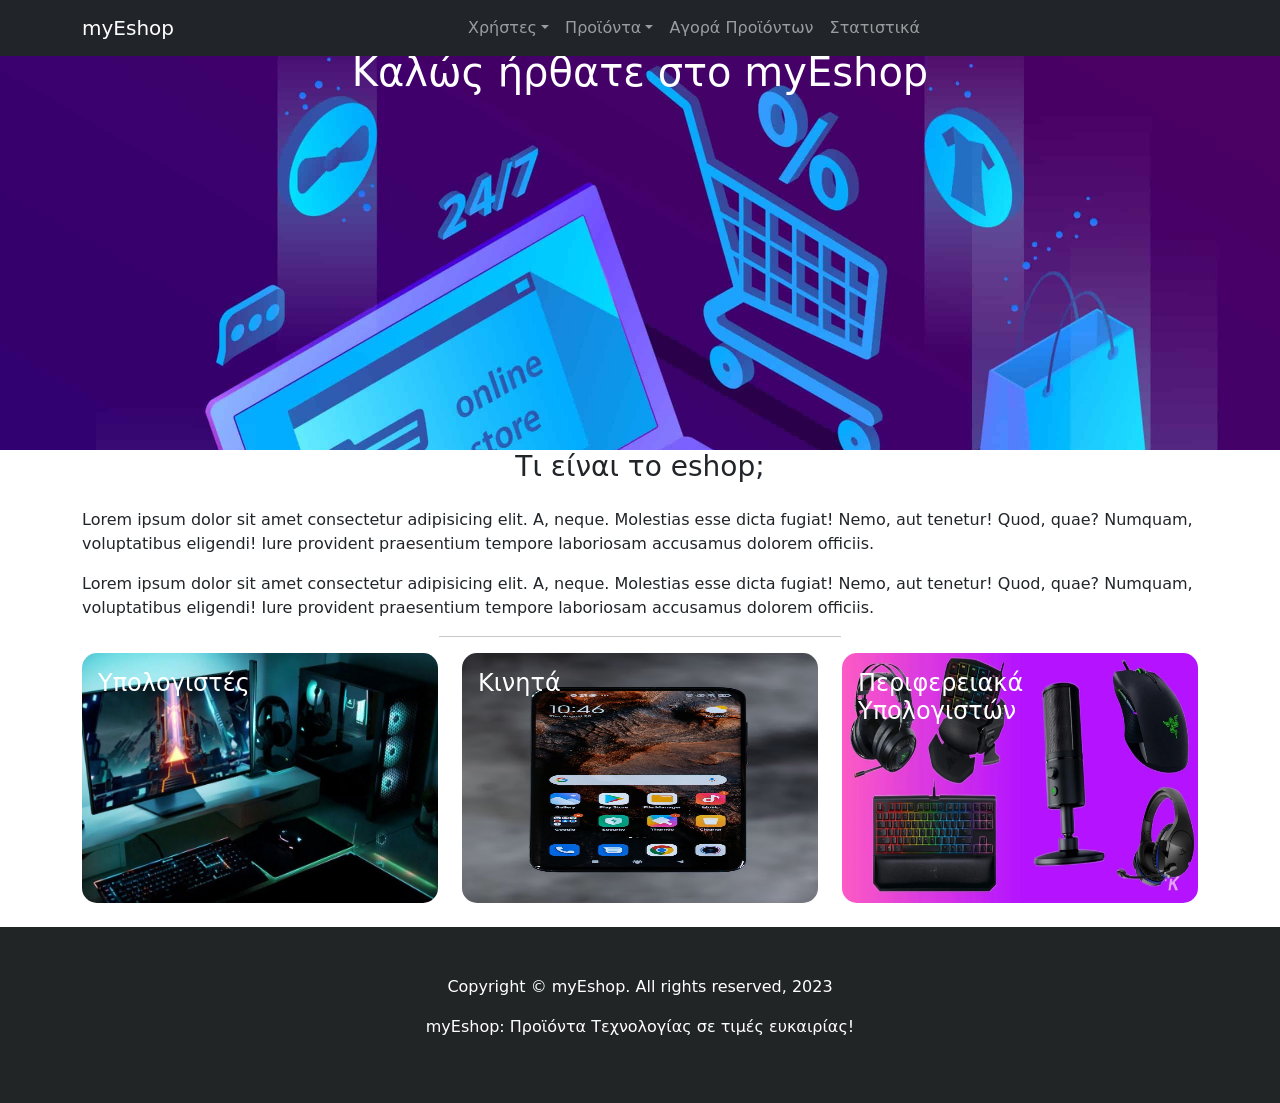
<file: files/index.html>
<!DOCTYPE html>
<html lang="en">
<head>
    <meta charset="UTF-8">
    <meta http-equiv="X-UA-Compatible" content="IE=edge">
    <meta name="viewport" content="width=device-width, initial-scale=1.0">

    <link href="https://cdn.jsdelivr.net/npm/bootstrap@5.3.0-alpha2/dist/css/bootstrap.min.css" rel="stylesheet" integrity="sha384-aFq/bzH65dt+w6FI2ooMVUpc+21e0SRygnTpmBvdBgSdnuTN7QbdgL+OapgHtvPp" crossorigin="anonymous">
    
    <link rel="stylesheet" href="./assets/css/style.css">
    
    <title>Users and Products App</title>
</head>
<body>
    <!-- menu -->
    <nav class="navbar navbar-expand-lg navbar-dark bg-dark fixed-top">
        <div class="container-lg">
            <a class="navbar-brand" href="./index.html">myEshop</a>
            <button class="navbar-toggler" type="button" data-bs-toggle="collapse" data-bs-target="#navbarNavDropdown" aria-controls="navbarNavDropdown" aria-expanded="false" aria-label="Toggle navigation">
                <span class="navbar-toggler-icon"></span>
            </button>

            <div class="collapse navbar-collapse justify-content-center" id="navbarNavDropdown">
                <ul class="navbar-nav">
                    <li class="nav-item dropdown">
                        <a class="nav-link dropdown-toggle" href="#" id="navbarDropdownMenuLink1" role="button" data-bs-toggle="dropdown" aria-expanded="false">Χρήστες</a>
                        <ul class="dropdown-menu" aria-labeledby="navbarDropdownMenuLink1">
                            <li><a class="dropdown-item" href="./user/create.html">Δημιουργία</a></li>
                            <li><a class="dropdown-item" href="./user/find.html">Εμφάνιση</a></li>
                        </ul>
                    </li>
                    <li class="nav-item dropdown">
                        <a class="nav-link dropdown-toggle" href="#" id="navbarDropdownMenuLink2" role="button" data-bs-toggle="dropdown" aria-expanded="false">Προϊόντα</a>
                        <ul class="dropdown-menu" aria-labeledby="navbarDropdownMenuLink2">
                            <li><a class="dropdown-item" href="#">Δημιουργία</a></li>
                            <li><a class="dropdown-item" href="#">Εμφάνιση</a></li>
                        </ul>
                    </li>
                    <li class="nav-item">
                        <a class="nav-link" href="#" role="button">Αγορά Προϊόντων</a>
                    </li>
                    <li class="nav-item">
                        <a class="nav-link" href="#" role="button">Στατιστικά</a>
                    </li>
                </ul>
            </div>
        </div>
    </nav>
    
    <!-- header -->
    <header class="container-fluid">
        <div class="container-lg text-center text-white py-5">
            <h1>Καλώς ήρθατε στο myEshop</h1>
        </div>
    </header>
    
    <!-- main -->
    <div class="container-fluid">
        <div class="container-lg">
            <h3 class="text-center pb-3">Τι είναι το eshop;</h3>
            <p>Lorem ipsum dolor sit amet consectetur adipisicing elit. A, neque. Molestias esse dicta fugiat! Nemo, aut tenetur! Quod, quae? Numquam, voluptatibus eligendi! Iure provident praesentium tempore laboriosam accusamus dolorem officiis.</p>
            <p>Lorem ipsum dolor sit amet consectetur adipisicing elit. A, neque. Molestias esse dicta fugiat! Nemo, aut tenetur! Quod, quae? Numquam, voluptatibus eligendi! Iure provident praesentium tempore laboriosam accusamus dolorem officiis.</p>
        </div>
    </div>

    <!-- line -->
    <div class="container-lg col-4">
        <hr>
    </div>

    <!-- album -->
    <div class="container-fluid">
        <div class="container-lg">
            <div class="row">
                <div class="col-sm-4">
                    <div class="card">
                        <img class="card-img" src="./assets/images/pc.jpg" alt="">
                        <div class="card-img-overlay">
                            <h4 class="card-title">
                                <a class="card-link text-white" href="#">Υπολογιστές</a>
                            </h4>
                        </div>
                    </div>
                </div>
                <div class="col-sm-4">
                    <div class="card">
                        <img class="card-img" src="./assets/images/mobile.jpg" alt="">
                        <div class="card-img-overlay">
                            <h4 class="card-title">
                                <a class="card-link text-white" href="#">Κινητά</a>
                            </h4>
                        </div>
                    </div>
                </div>
                <div class="col-sm-4">
                    <div class="card">
                        <img class="card-img" src="./assets/images/pc-accessories.jpg" alt="">
                        <div class="card-img-overlay">
                            <h4 class="card-title">
                                <a class="card-link text-white" href="#">Περιφερειακά Υπολογιστών</a>
                            </h4>
                        </div>
                    </div>
                </div>
            </div>
        </div>
    </div>
    
    <!-- footer -->
    <footer class="container-fluid mt-4">
        <div class="container-lg py-5">
            <div class="row">
                <div class="col-sm-12 text-center text-white">
                    <p>Copyright &copy; myEshop. All rights reserved, 2023</p>
                </div>
                <div class="col-sm-12 text-center text-white">
                    <p>myEshop: Προϊόντα Τεχνολογίας σε τιμές ευκαιρίας!</p>
                </div>
            </div>
        </div>
    </footer>

    <script src="https://cdn.jsdelivr.net/npm/bootstrap@5.3.0-alpha2/dist/js/bootstrap.bundle.min.js" integrity="sha384-qKXV1j0HvMUeCBQ+QVp7JcfGl760yU08IQ+GpUo5hlbpg51QRiuqHAJz8+BrxE/N" crossorigin="anonymous"></script>
</body>
</html>
</file>
<file: files/assets/css/style.css>
html {
    height: 100%;
    box-sizing: border-box;
}

body {
    /* padding-top: 80px; */
    height: 100%;
}

header {
    background-image: url('../images/header.jpg');
    background-size: cover;
    background-repeat: no-repeat;
    min-height: 50%;
}

.card {
    border: none;
}

.card-img {
    border-radius: 15px;
    height: 250px;
}

.card-title {
    color: #006994;
}

.card-title a {
    text-decoration: none;
}

footer {
    background-color: #222525;
}
</file>
